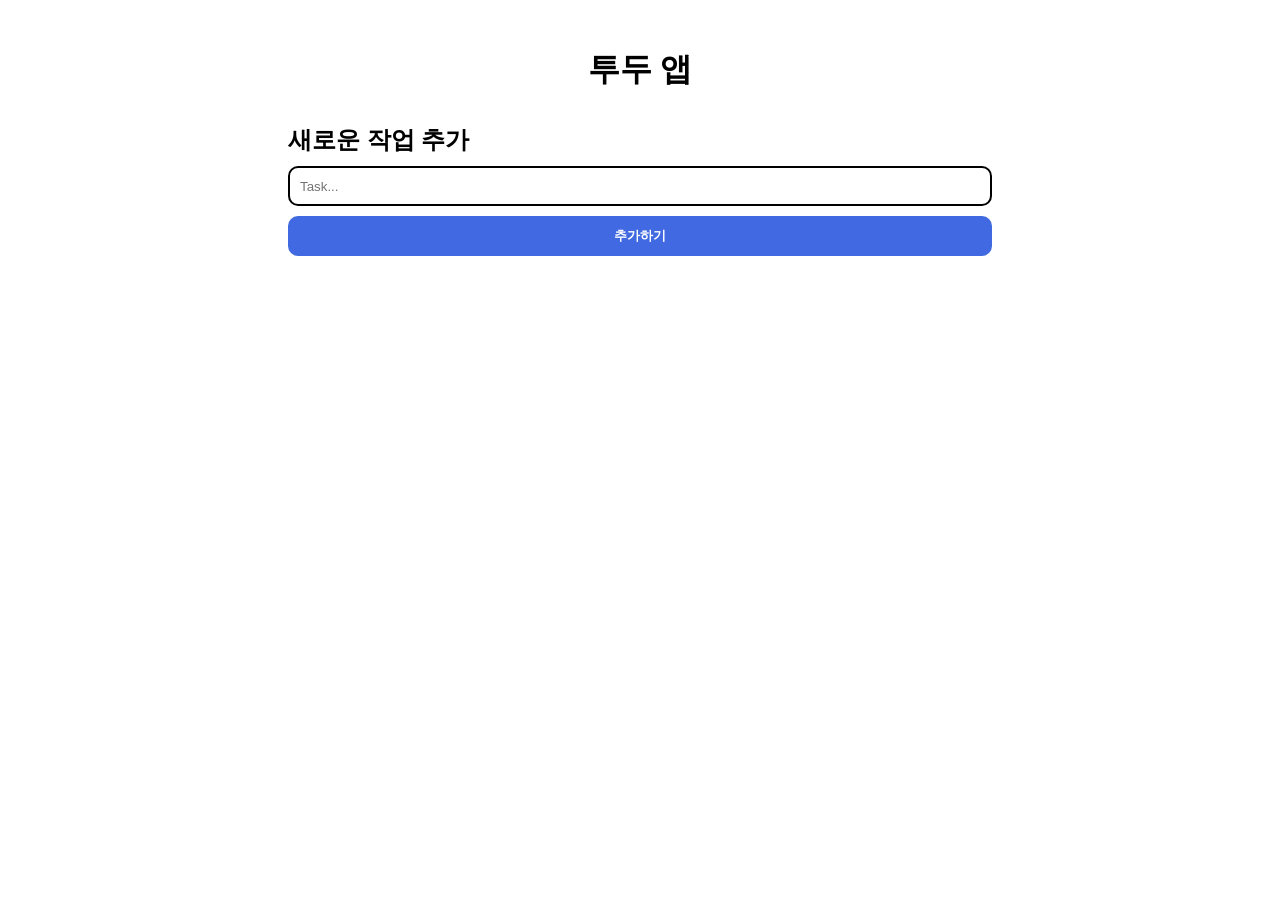
<file: index.html>
<!DOCTYPE html>
<html lang="en">
<head>
    <meta charset="UTF-8">
    <meta http-equiv="X-UA-Compatible" content="IE=edge">
    <meta name="viewport" content="width=device-width, initial-scale=1.0">
    <link rel="stylesheet" href="style.css">
    <title>투두 앱</title>
</head>
<body>
    <div class="container">
        <h1 class="title">투두 앱</h1>
        <div class="input-box">
            <label>
                <h2>새로운 작업 추가</h2>
                <input class="text-input" type="text" placeholder="Task...">
            </label>
            <button class="button">추가하기</button>
        </div>
    
        <ul class="list">
        </ul>
    </div>
    <script src="script.js"></script>
</body>
</html>
</file>
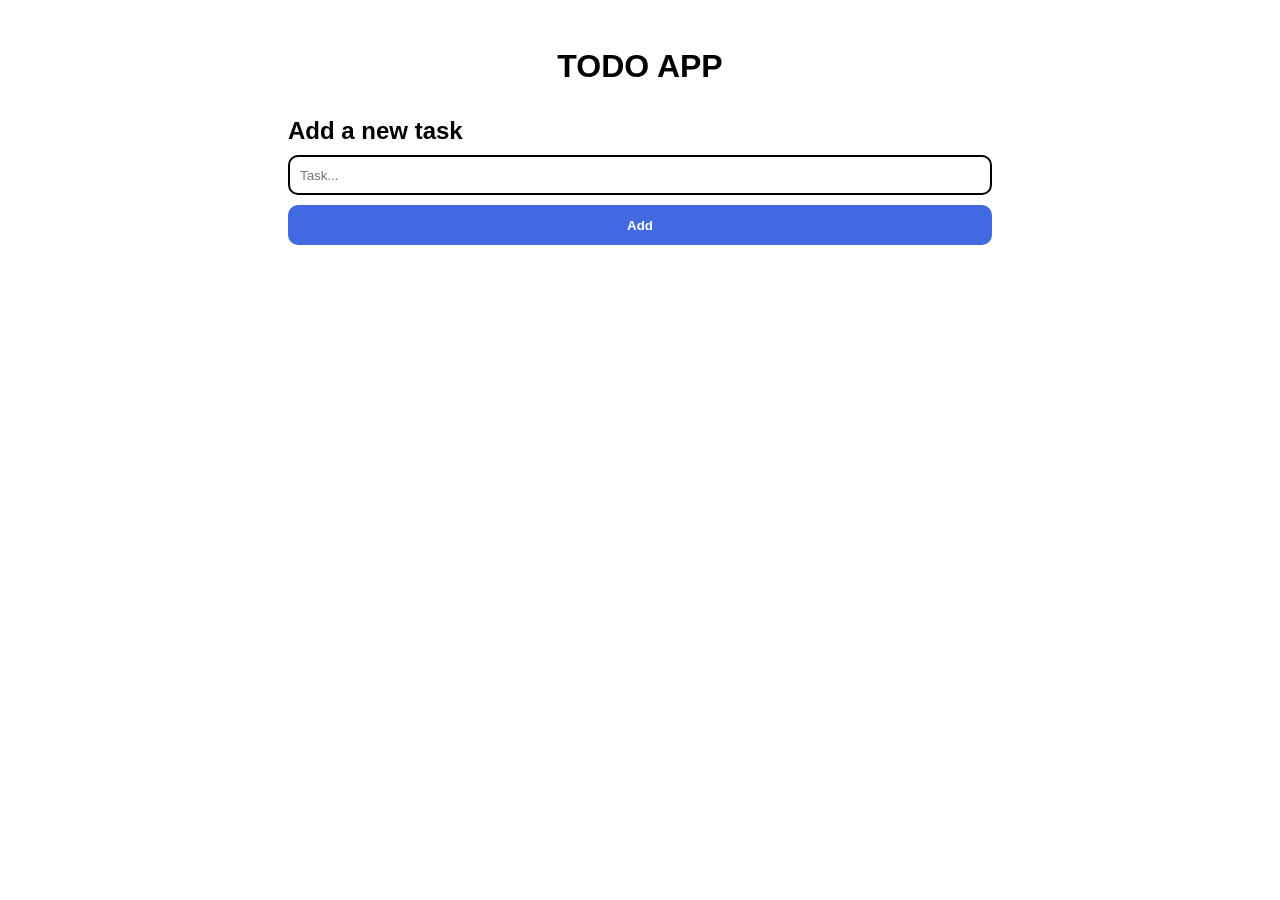
<file: test/index.html>
<!DOCTYPE html>
<html lang="en">
<head>
    <meta charset="UTF-8">
    <meta http-equiv="X-UA-Compatible" content="IE=edge">
    <meta name="viewport" content="width=device-width, initial-scale=1.0">
    <link rel="stylesheet" href="style.css">
    <title>Todo App</title>
</head>
<body>
    <div class="container">
        <h1 class="title">TODO APP</h1>
        <div class="input-box">
            <label>
                <h2>Add a new task</h2>
                <input autocomplete="off" type="text" name="text" class="text-input" placeholder="Task...">
            </label>
            <button type="reset" class="button">Add</button>
        </div>

        <ul class="list">
        </ul>
    </div>
    <script src="script.js"></script>
</body>
</html>
</file>
<file: style.css>
*, *::before, *::after {
    margin: 0;
    padding: 0;
    box-sizing: border-box;
}

:root {
    font-family: Arial, Helvetica, sans-serif;
}

body {
    width: 100%;
    height: 100%;
    display: flex;
    align-items: center;
    justify-content: center;
}

.container {
    max-width: 800px;
    width: 800px;

    padding: 3em;

    display: flex;
    flex-direction: column;
}

.title {
    margin-inline: auto;
    padding-bottom: 1em;
}

.list {
    width: 100%;
}

.input-box {
    width: 100%;
}

input:focus {
    outline:none;
}

.text-input {
    padding: 10px;
    display: block;
    width:100%;
    margin-top: 10px;
    margin-bottom: 10px;
    border-radius: 10px;
    border: 2px solid black;
    height: 40px;
}

.text-input:focus-visible {
    border-radius: 10px;
    border: 2px solid black;
}


.button, .save {
    display: block;
    width: 100%;
    border-radius: 10px;
    border: 0;
    height: 40px;
    background-color: royalblue;
    color: white;
    font-weight: 700;
}

.list {
    text-decoration: none;
    list-style: none;
}

.todo {
    display: flex;
    flex-direction: row;
    padding-top: 10px;
    gap: 0.5rem;

    align-items: center;
}

.text {
    flex-grow: 1;
}

.done {
    text-decoration: line-through;
}

.checkButton, .deleteButton, .editButton {
    flex-grow: 0;
    padding: 5px;
}
</file>
<file: test/style.css>
*, *::before, *::after {
    margin: 0;
    padding: 0;
    box-sizing: border-box;
}

:root {
    font-family: Arial, Helvetica, sans-serif;
}

body {
    width: 100%;
    height: 100%;
    display: flex;
    align-items: center;
    justify-content: center;
}

.container {
    max-width: 800px;
    width: 800px;

    padding: 3em;

    display: flex;
    flex-direction: column;
}

.title {
    margin-inline: auto;
    padding-bottom: 1em;
}

.list {
    width: 100%;
}

.input-box {
    width: 100%;
}

input:focus {
    outline:none;
}

.text-input {
    padding: 10px;
    display: block;
    width:100%;
    margin-top: 10px;
    margin-bottom: 10px;
    border-radius: 10px;
    border: 2px solid black;
    height: 40px;
}

.text-input:focus-visible {
    border-radius: 10px;
    border: 2px solid black;
}


.button {
    display: block;
    width: 100%;
    border-radius: 10px;
    border: 0;
    height: 40px;
    background-color: royalblue;
    color: white;
    font-weight: 700;
}

.list {
    text-decoration: none;
    list-style: none;
}

.todo {
    display: flex;
    flex-direction: row;
    padding-top: 10px;
    gap: 0.5rem;

    align-items: center;
}

.text {
    flex-grow: 1;
}

.checkButton, .deleteButton {
    flex-grow: 0;
    padding: 5px;
}
</file>
